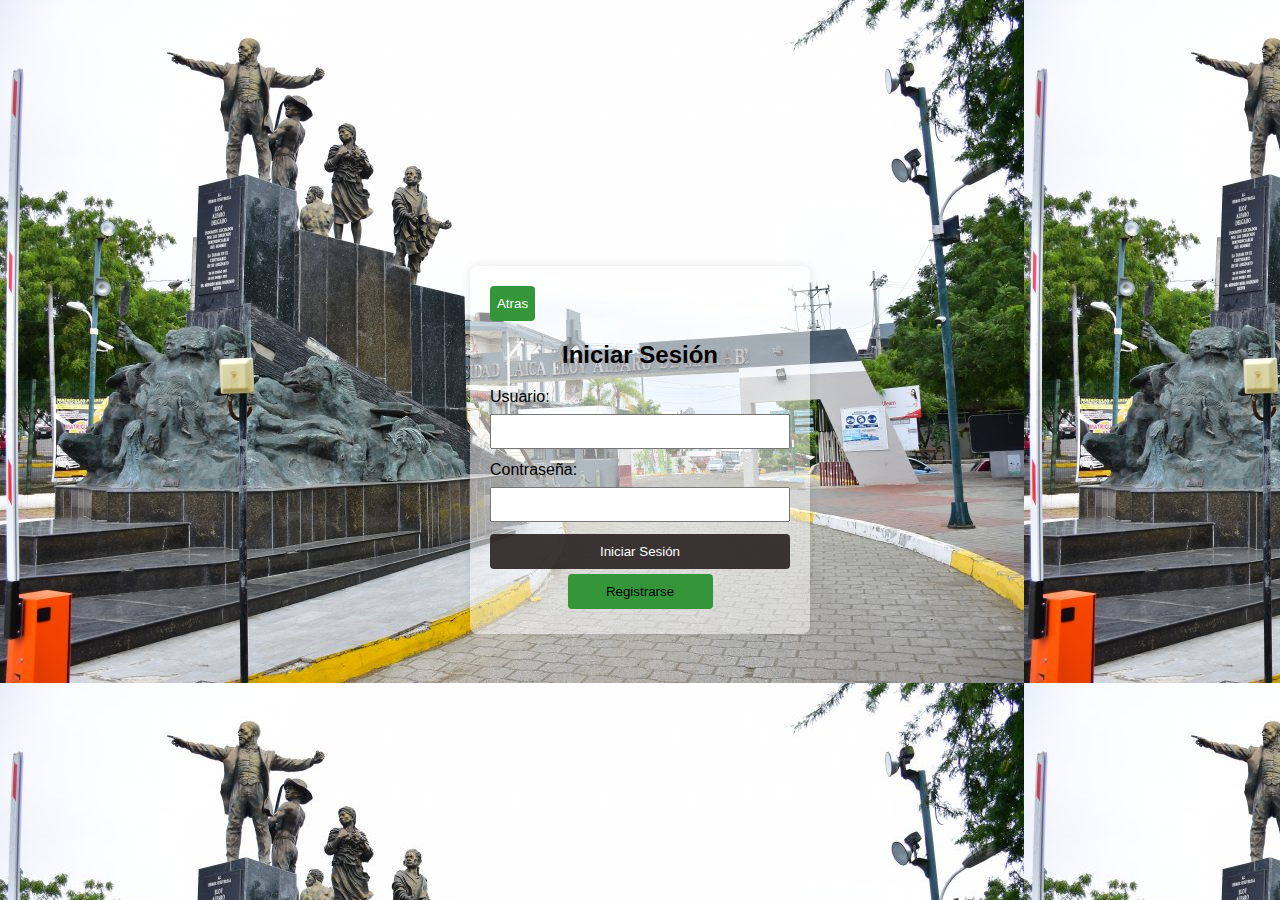
<file: proyectoweb1erparcial/index.html>
<!DOCTYPE html>
<html lang="es">
<head>
    <meta charset="UTF-8">
    <meta name="viewport" content="width=device-width, initial-scale=1.0">
    <link rel="stylesheet" href="style.css">
    <script src="main.js" defer></script>
    <title>Iniciar Sesión</title>
    
</head>
<body>
    <section>
        
        <form action="javascript:void(0);" method="post" onsubmit="return validarFormulario()">
            <div class="porta">
                <button id="regresar" type="button">Atras</button>
            </div>
            <h2 class="inicio">Iniciar Sesión</h2>
            <label for="username">Usuario:</label>
            <input type="text" id="username" name="username" required>
            
            <label for="password">Contraseña:</label>
            <input type="password" id="password" name="password" required>
            
            <button type="submit">Iniciar Sesión</button>
            
            <form action="">
                <div class="regi">
                    <button id="registro" type="submit">Registrarse</button>
                </div>
            </form>
        </form>
        
    </section>
</body>
</html>
</file>
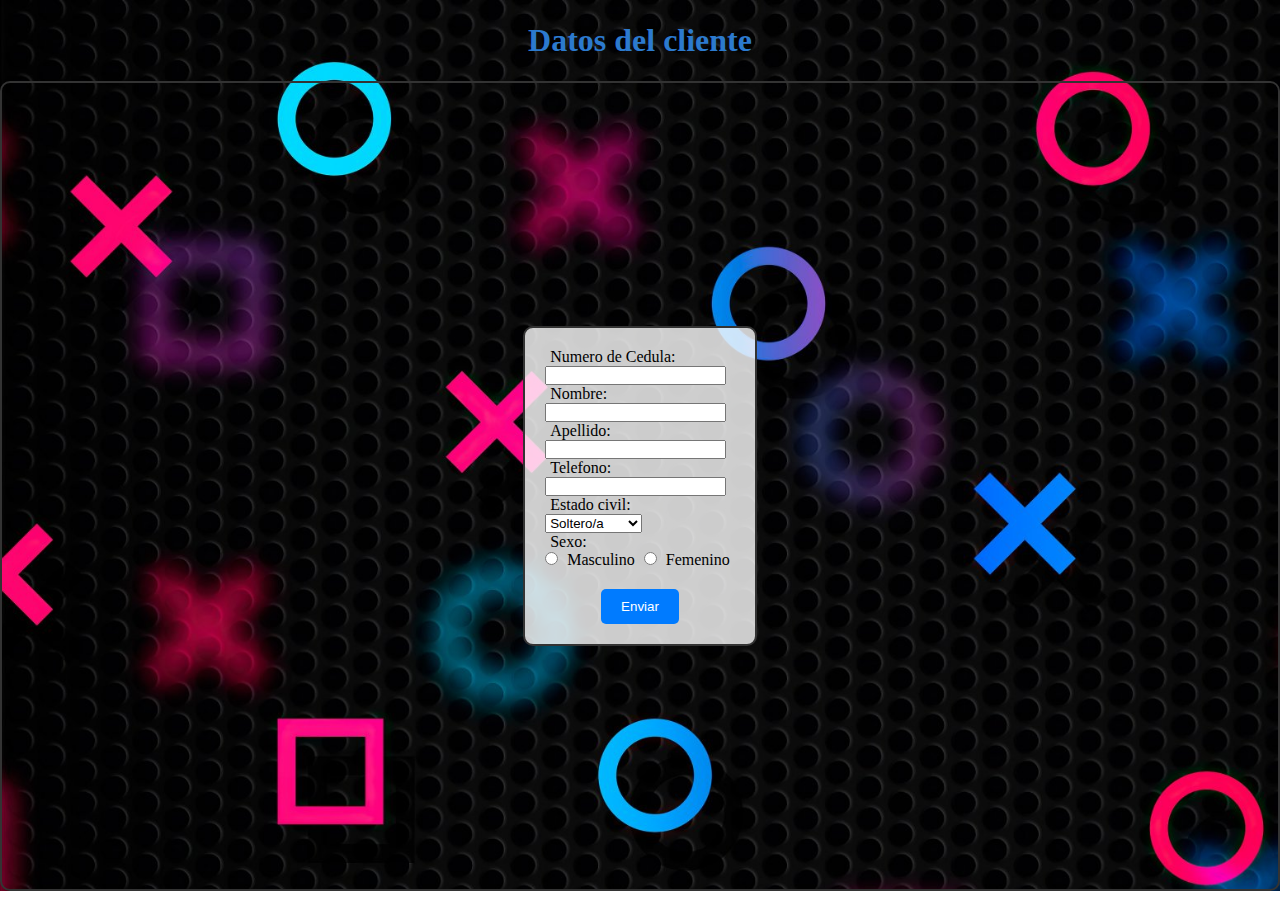
<file: tarea3/index.html>
<!DOCTYPE html>
<html lang="en">
<head>
    <meta charset="UTF-8">
    <meta name="viewport" content="width=device-width, initial-scale=1.0">
    <title>DATOS</title>
    <link rel="stylesheet" href="styles.css">
    <script src="actividad.js"></script>

</head>
<body>
    <div> <h1>Datos del cliente</h1></div>
    <section id="from">
        <div class=" cuerpo-from">
        <form id="formulario">
            <label for="cedula">Numero de Cedula:</label><br>
            <input type="text" id="cedula" name="cedula"><br>
           
            <label for="nombre">Nombre:</label><br>
            <input type="text" id="nombre" name="nombre"><br>
           
            <label for="apellido">Apellido:</label><br>
            <input type="text" id="apellido" name="apellido"><br>
           
            <label for="telefono">Telefono:</label><br>
            <input type="text" id="telefono" name="telefono"><br>
           
            <label for="estadoCivil">Estado civil:</label><br>
            <select id="estadoCivil" name="estadoCivil">
                <option value="soltero/a">Soltero/a</option>
                <option value="casado/a">Casado/a</option>
                <option value="viudo/a">Viudo/a</option>
                <option value="divorciado/a">Divorciado/a</option>
                <option value="unionLibre/a">Unión libre</option>
            </select><br>
           
            <label for="sexo">Sexo:</label><br>
            <input type="radio" id="masculino" name="genero" value="masculino">
            <label for="masculino">Masculino</label>
            <input type="radio" id="femenino" name="genero" value="femenino">
            <label for="femenino">Femenino</label><br>
         <div class="boton">
            <input type="button" value="Enviar" onclick="enviarDatos()">
        </div>
        </form>
    </div>
    </section>
   
  
</body>
</html>
</file>
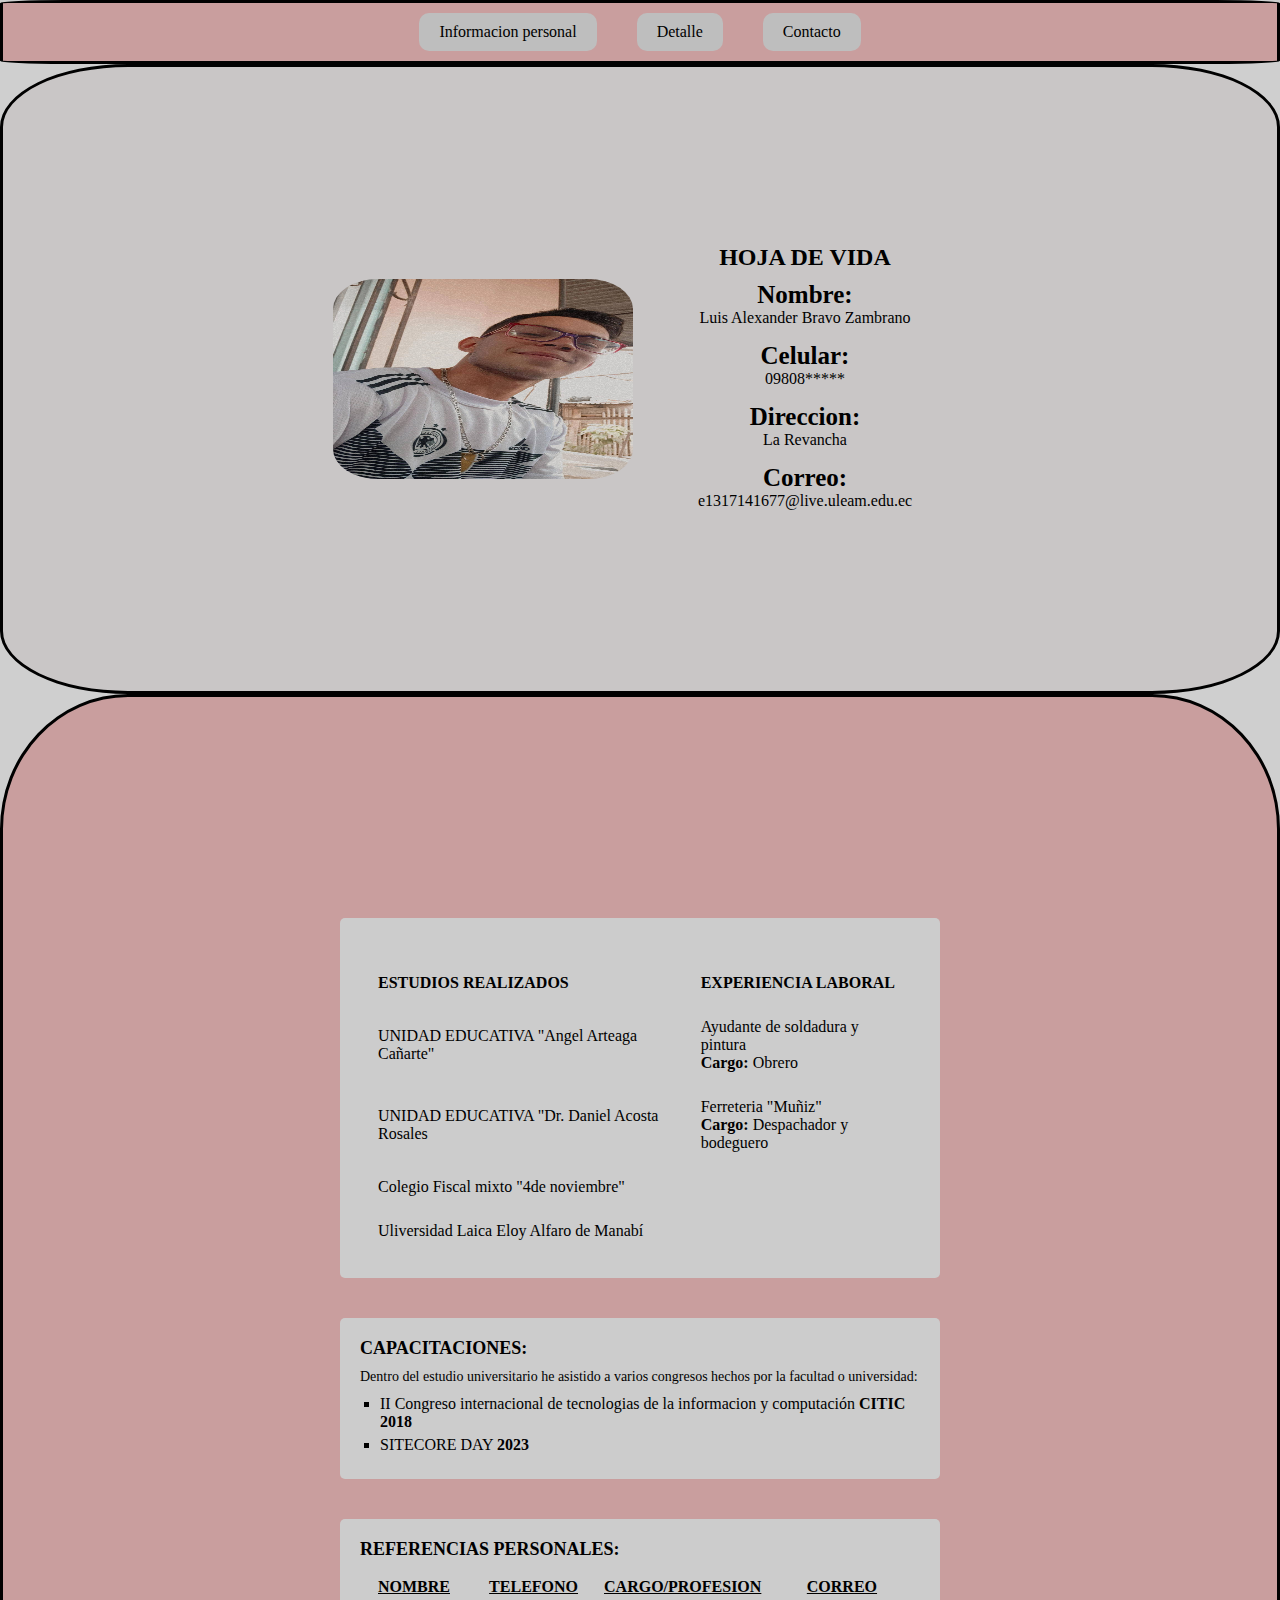
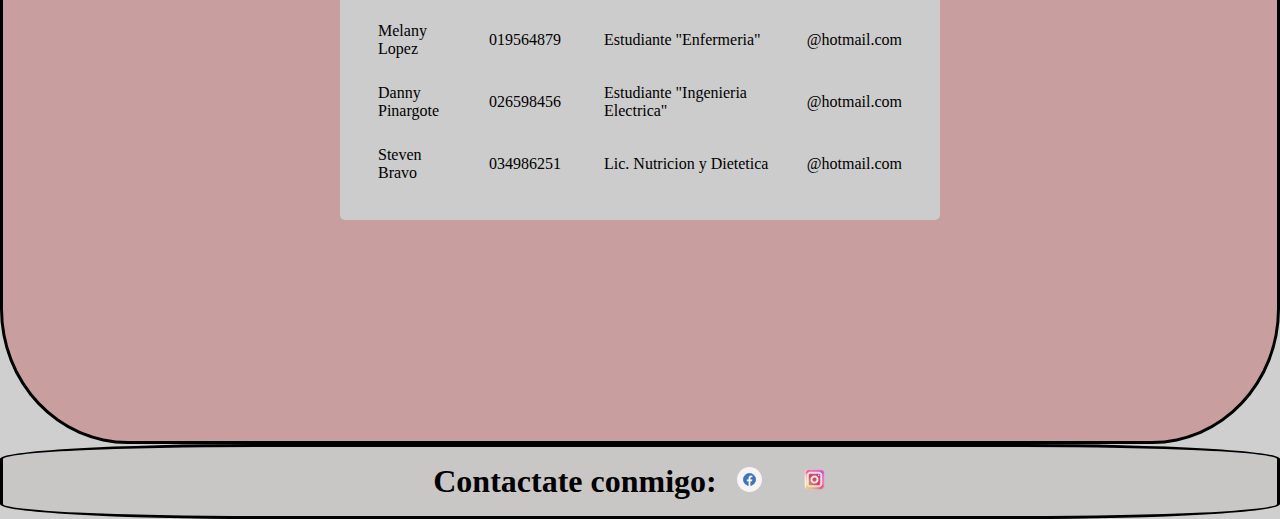
<file: hoja de vida/index.html.html>
<!DOCTYPE html>
<html lang="en">
<head>
    <meta charset="UTF-8">
    <meta name="viewport" content="width=device-width, initial-scale=1.0">
    <link href="estilos.css" rel="stylesheet" />
    <title>Hoja de vida</title>
</head>
<body>
    <header>
      
        <nav>
            <ul>
                <li>
                    <a href="#info">Informacion personal</a>
                </li>
                <li>
                    <a href="#detalle">Detalle</a>
                </li>
                <li><a href="#contact-me">Contacto</a>

                </li>
            </ul>
        </nav>
    </header>
    <main>
        
    <section id="info">

    <div class="proyect-detail-info">
    <img  src="images/Luis.jpg"   alt="mi foto xd">
    </div>

    <div>
        <h2 id="info-personal"> HOJA DE VIDA</h2>
        <h3 >Nombre: </h3>
        <p>Luis Alexander Bravo Zambrano</p>
        <h3>Celular:</h3>
        <p>09808*****</p>
        <h3>Direccion:</h3>
        <p>La Revancha</p>
        <h3>Correo:</h3>
        <p>e1317141677@live.uleam.edu.ec</p>
    </div>
</section>

<section id="detalle">
    <div class="proyect-list">
    <div class="proyect-detail">
        <table class="verticallinea" >
            <tr>
                <th>ESTUDIOS REALIZADOS</th>
                <th >EXPERIENCIA LABORAL</th>
              </tr>
              <tr>
                <td>UNIDAD EDUCATIVA "Angel Arteaga Cañarte"
                </td><br>
                <td>Ayudante de soldadura y pintura <br>
                    <b>Cargo:</b>  Obrero <br>
                </td>
               
              </tr>
               
            <tr> 
                <td>UNIDAD EDUCATIVA "Dr. Daniel Acosta Rosales</td>
               
                <td>Ferreteria "Muñiz" <br>
                <b>Cargo:</b> Despachador y bodeguero
                </td>
            </tr>
            <tr>
                <td>
                    Colegio Fiscal mixto "4de noviembre"
                </td>
            </tr>
            <tr><td>
                Uliversidad Laica Eloy Alfaro de Manabí
            </td>
        </tr>

          
        </TAble>
    </div>

    <div class="proyect-detail">
        <h3>
            CAPACITACIONES:           
        </h3>
        <p class="texto">Dentro del estudio universitario he asistido
            a varios congresos hechos por la facultad o universidad:
        </p>
        
        <ul>
            <li>II Congreso internacional de tecnologias de la informacion y 
                computación <b>CITIC 2018</b>
            </li>
            <li>SITECORE DAY <B>2023</B></li>
        </ul>
    </div>

    <div class="proyect-detail">
        <h3 >
            REFERENCIAS PERSONALES:
        </h3>
        <!-- Agregamos border-spacing para espaciado entre columnas -->
        <table class="TABLA-REFERENCIA" style="border-spacing: 10px;"> 
            <TR>
                <TH><u><b>NOMBRE</b></u></TH>
                <TH><u><b>TELEFONO</b></u></TH>
                <TH><u><b>CARGO/PROFESION</b></u></TH>
                <TH><u><b>CORREO</b></u></TH>
            </TR>
            <TR>
                <th>Melany Lopez</th>
                <th>019564879</th>
                <th>Estudiante "Enfermeria"</th>
                <th>@hotmail.com</th>
            </TR>
            <TR>
                <th>Danny Pinargote</th>
                <th>026598456</th>
                <th>Estudiante "Ingenieria Electrica"</th>
                <th>@hotmail.com</th>
            </TR>
            <TR>
                <th>Steven Bravo</th>
                <th>034986251</th>
                <th>Lic. Nutricion y Dietetica</th>
                <th>@hotmail.com</th>
            </TR>
        </TABLE>
    </div>
</div>
</section>

    </main>
<footer>
    
        <h3 id="contact-me">Contactate conmigo:</h3>
<div> 
        <ul class="social-icons">
            
            <li>
                
                    <a href="https://www.facebook.com">
                        <img src="images/iconofacebook.jpg" width="25px" alt="Facebook">
                    </a>
                
            </li>
           
          
        </ul></div>

        <div>
        <ul>
            <li>
               
                <a href="https://www.instagram.com">
                    <img src="images/iconoinstagram.png" width="25px" alt="Instagram">
                </a>
            
            </li>
        </ul></div>
        
       
</footer>
    </body>
</html>
</file>
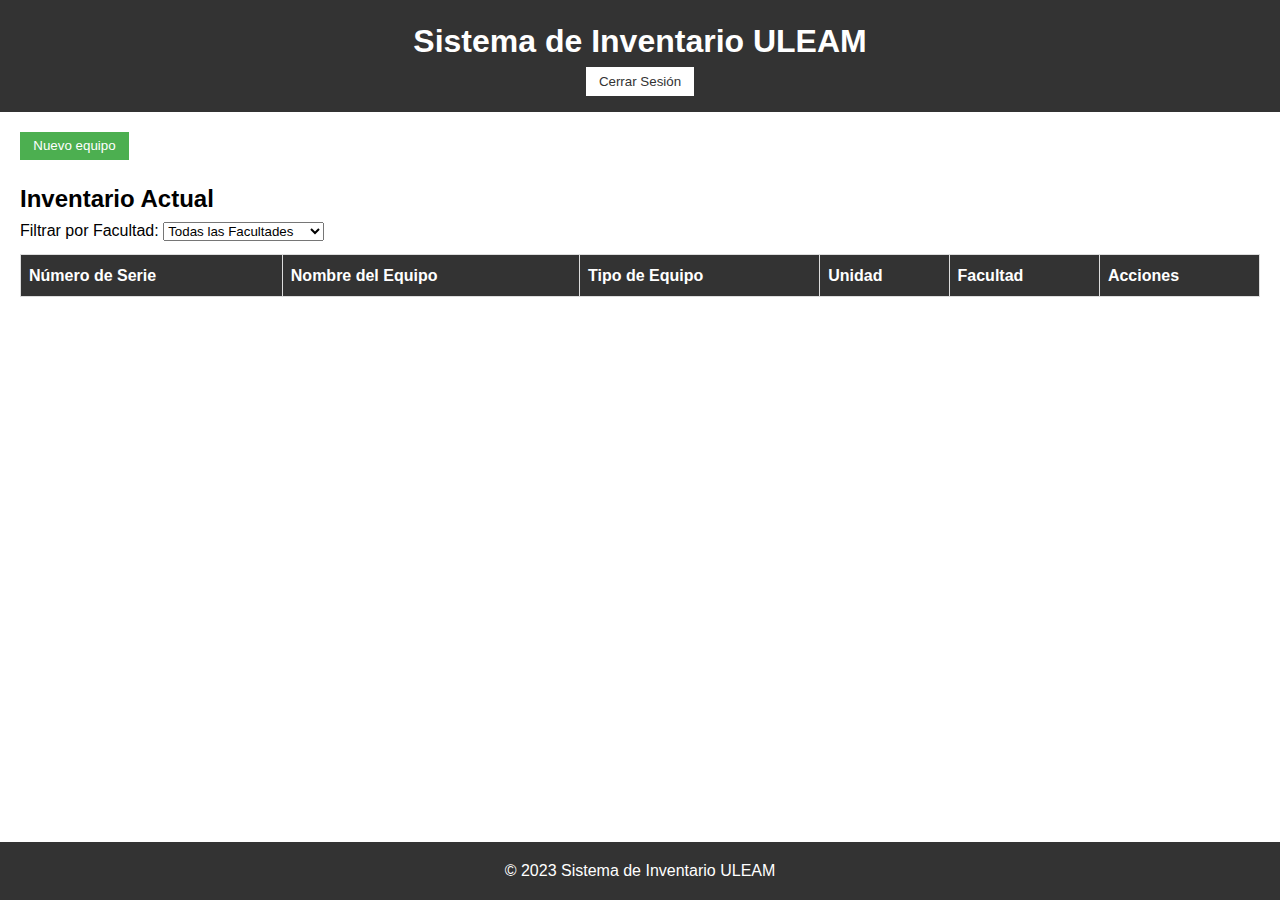
<file: proyectoweb1erparcial/inventario.html>
<!DOCTYPE html>
<html lang="es">
<head>
    <meta charset="UTF-8">
    <meta name="viewport" content="width=device-width, initial-scale=1.0">
    <title>Sistema de Inventario ULEAM</title>
    <link rel="stylesheet" href="style-inventary.css">
    <script src="main.js" defer></script>
</head>
<body>
    <header>
        <h1>Sistema de Inventario ULEAM</h1>
        <button onclick="cerrarSesion()">Cerrar Sesión</button>
    </header>

     <!--agregar equipos  -->
     <section id="Add">
        <button onclick="abrirModal()">Nuevo equipo</button>
    
        <!-- Modal -->
    <div class="modal" id="addEquipmentModal">
        <div class="modal-content">
            <label for="modalSerial">Número de Serie:</label>
            <input type="text" id="modalSerial">

            <label for="modalName">Nombre del Equipo:</label>
            <input type="text" id="modalName">

            <label for="modalType">Tipo de Equipo:</label>
            <input type="text" id="modalType">

            <label for="modalCantidad">Cantidad:</label>
            <input type="text" id="modalCantidad">

            <label for="modalFacultad">Facultad:</label>
            <select id="modalFacultad" required>
            <option value="Facultad de informatica">Facultad de informatica</option>
            <option value="Facultad Comunición">Facultad Comunición</option>
            <option value="Facultad Enfermeria">Facultad Enfermeria</option>
            <!-- Agrega más opciones según sea necesario -->
            </select>

            <button  onclick="agregarEquipoFromModal()">Agregar Equipo</button>
            <button onclick="cerrarModal()">Cancelar</button>
        </div>
    </div>
    </section>


        <section id="inventory-list">
            <h2>Inventario Actual</h2>
            <label for="facultadFilter">Filtrar por Facultad:</label>
            <select id="facultadFilter" onchange="filtrarPorFacultad()">
                <option value="todas">Todas las Facultades</option>
                <option value="Facultad de informatica">Facultad de informatica</option>
                <option value="Facultad Comunición">Facultad Comunición</option>
                <option value="Facultad Enfermeria">Facultad Enfermeria</option>
                  <!-- Agrega más opciones según sea necesario -->
            </select>
            <table>
                <thead>
                    <tr>
                        <th>Número de Serie</th>
                        <th>Nombre del Equipo</th>
                        <th>Tipo de Equipo</th>
                        <th>Unidad</th>
                        <th>Facultad</th>
                        <th>Acciones</th>
                        <!-- Agrega más encabezados según sea necesario -->
                    </tr>
                </thead>
                <tbody>
                    <!-- Aquí irán las filas con datos del inventario -->
                </tbody>
            </table>
        </section>

   

    <footer>
        <p>&copy; 2023 Sistema de Inventario ULEAM</p>
    </footer>
</body>
</html>
</file>
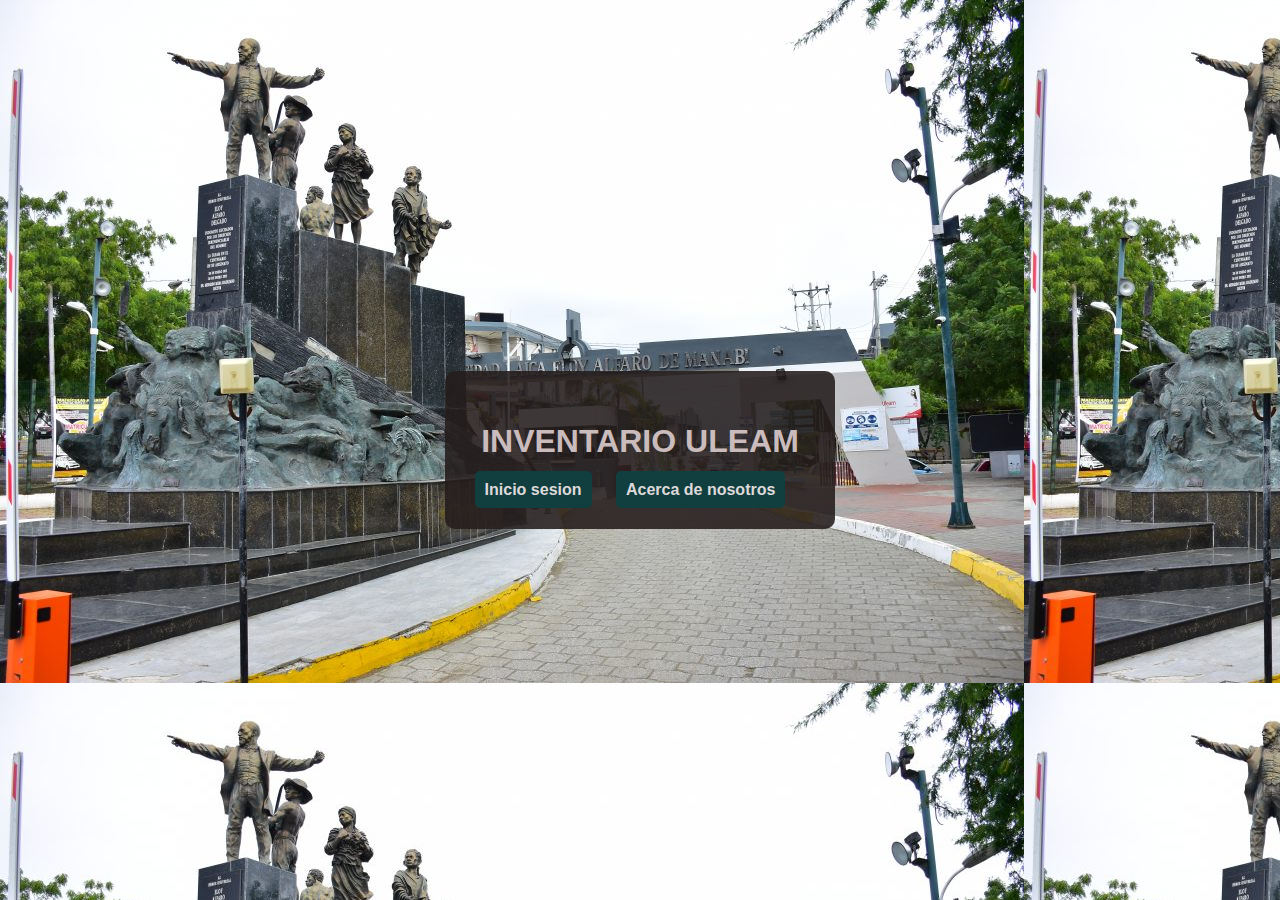
<file: proyectoweb1erparcial/portada.html>
<!DOCTYPE html>
<html lang="en">
<head>
    <meta charset="UTF-8">
    <meta name="viewport" content="width=device-width, initial-scale=1.0">
    <title>Portada</title>
 <link rel="stylesheet" href="style-portada.css">
    
</head>
<body>
    <section>
    <h1>INVENTARIO ULEAM</h1>
    
    <nav>
        <ul>
            <li><a href="index.html">Inicio sesion</a></li>
            <li><a href="https://www.uleam.edu.ec/acerca-de-nosotros/">Acerca de nosotros</a></li>

        </ul>
    </nav>
    </section>


</body>
</html>
</file>
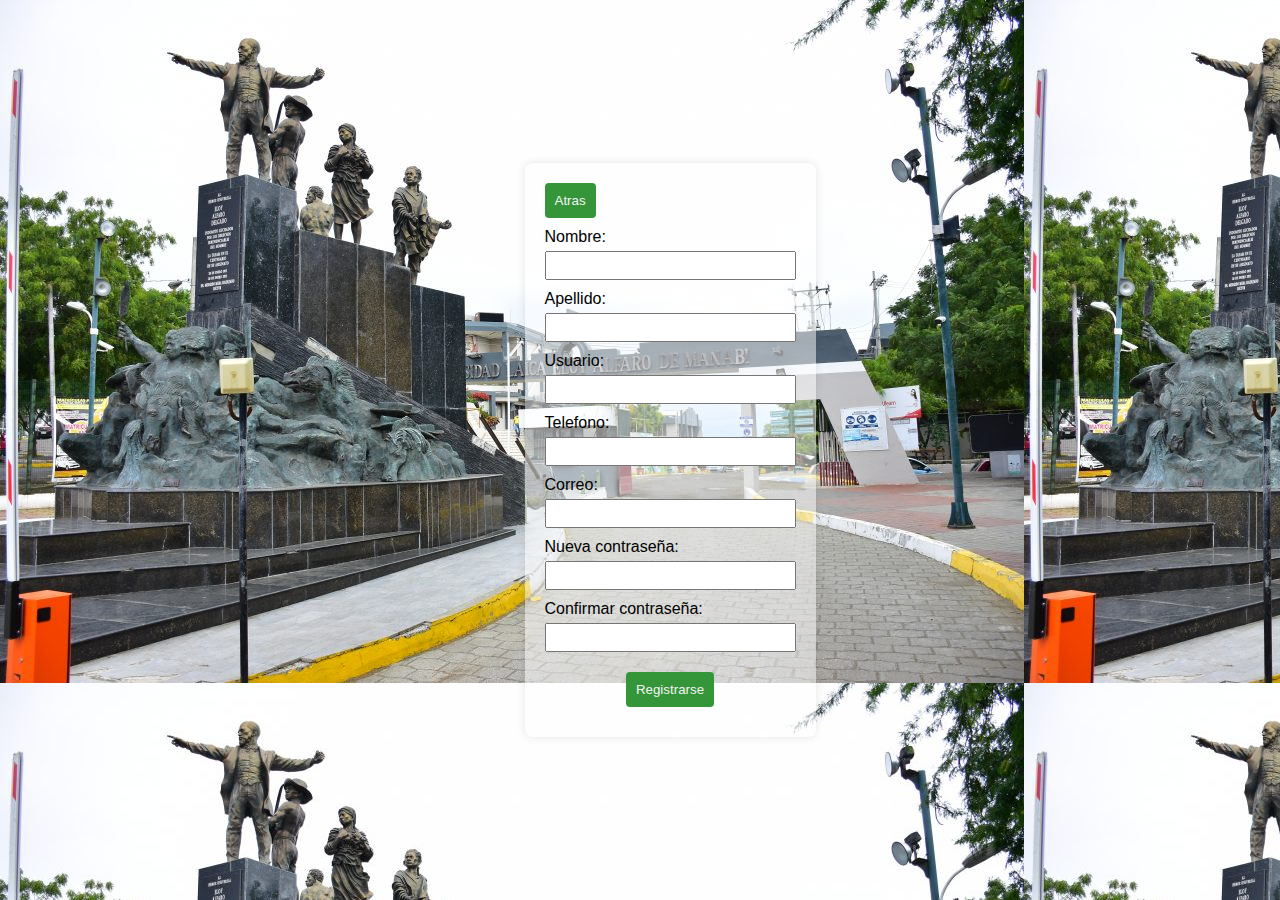
<file: proyectoweb1erparcial/registro.html>
<!DOCTYPE html>
<html lang="en">
<head>
    <meta charset="UTF-8">
    <meta name="viewport" content="width=device-width, initial-scale=1.0">
    <title>Registro</title>
    <link rel="stylesheet" href="style-registro.css">
    <script src="validar-registro.js" defer></script>
</head>
<body>
    <section>

        <form  id="formularioCliente" onsubmit="return validadregistro()">
            <div>
                <button id="atras" type="button" onclick="iratras()">Atras</button>
            </div>
            <div>
                <label for="nombre">Nombre:<br></label>
                <input id="nombre" name="nombre" type="text">
                <div id="mensaje1"></div>
            </div>
            <div>
                <label for="apellido">Apellido: <br></label>
                <input id="apellido" name="apellido" type="text">
                <div id="mensaje2"></div>
            </div>
            <div>
                <label for="usuario">Usuario: <br></label>
                <input id="usuario" name="usuario" type="text">
                <div id="mensaje3"></div>
            </div>
            <div>
                <label for="telefono">Telefono: <br></label>
                <input id="telefono" name="telefono" type="text">
                <div id="mensaje7"></div>
            </div>
            <div>
                <label for="email">Correo: <br></label>
                <input id="email" name="email" type="email">
                <div id="mensaje4"></div>
            </div>
            <div>
                <label for="contraseña">Nueva contraseña: <br></label>
                <input id="contraseña" name="contraseña" type="password">
                <div id="mensaje5"></div>
            </div>
            <div>
                <label for="contraseña2">Confirmar contraseña: <br></label>
                <input id="contraseña2" name="contraseña2" type="password">
                <div id="mensaje6"></div>
            </div>
            <div id="botonregistro">
                <button id="registrarse" type="submit">Registrarse</button>
            </div>
            <div id="mensaje8"></div>
        </form>
    </section>
</body>
</html>
</file>
<file: proyectoweb1erparcial/style.css>
body {
            background-image: url("images/ULEAM.JPG");
            font-family: Arial, sans-serif;
            background-color: #f4f4f4;
            margin: 0;
            display: flex;
            justify-content: center;
            align-items: center;
            height: 100vh;
        }

        form {
            background-color: #ffffff7e;
            padding: 20px;
            border-radius: 8px;
            box-shadow: 0 0 10px rgba(0, 0, 0, 0.1);
            max-width: 300px;
            width: 100%;
        }

        label {
            
            display: block;
            margin-bottom: 8px;
        }

        input {
            
            width: 100%;
            padding: 8px;
            margin-bottom: 12px;
            box-sizing: border-box;
        }

        button {
            background-color: #241c1ce1;
            color: rgb(255, 255, 255);
            padding: 10px;
            border: none;
            cursor: pointer;
            border-radius: 4px;
            width: 100%;
        }

        button:hover {
            background-color: #8b6d6de1;

        }

        
       .regi{
        display: flex;
        justify-content: center;
        align-items: center;
        padding: 5px;
       }
        #registro{
            
            width: 50%;
            background-color: rgba(51, 148, 55, 0.993);
            color:black
        }
        
        #registro:hover{
           
            background-color: rgba(36, 100, 38, 0.993);
            color:rgb(196, 195, 195)
        }


        .porta{
           
            display: flex;
            justify-content: left;
            align-items: center;
            
            
        }

        #regresar{
            display: flex;
            justify-content: center;
            width: 15%;
            background-color:rgba(51, 148, 55, 0.993);
            color: rgb(255, 255, 255)
        }
        
        #regresar:hover{
            background-color: rgba(33, 99, 36, 0.993);
            color:rgb(255, 255, 255)
        }
       
        .inicio{
            display: flex;
            justify-content: center;
            align-items: center;
        }
</file>
<file: tarea3/styles.css>
* {
box-sizing: border-box;
margin: 0;
padding: 0;
}

body {

    background-image: url('images/fondo.jpg'); /* Reemplaza 'ruta_de_la_imagen.jpg' con la ruta de tu imagen */
    background-size: cover; /* Para que la imagen de fondo cubra todo el cuerpo */
    background-repeat: no-repeat; /* Evita que la imagen se repita */
}


h1 {
    position: relative;
    color: #2c7ace;
    text-align: center; /* Centrar el texto horizontalmente */
   padding: 20px; /* Añadir espacio alrededor del título */
    background-color: rgba(240, 240, 240, 0); /* Color de fondo */
    border: 2px solid #33333300; /* Borde */
    border-radius: 10px; /* Radio del borde */
}

section#from {
    display: flex;
    justify-content: center;
    align-items: center;
    height: 90vh; /* Ajusta la altura de la sección según tu preferencia */
    background-color: rgba(255, 255, 255, 0); /* Fondo semitransparente */
    border: 2px solid #333;
    border-radius: 10px;
    background-size: cover; /* Ajusta la imagen de fondo para cubrir la sección */
    background-position: center center; /* Centra la imagen de fondo */
}

.cuerpo-from{
    display: flex;
    justify-content: center;
    align-items: center;
    background-color: rgba(255, 255, 255, 0.8); /* Fondo semitransparente */
    border: 2px solid #333;
    
    border-radius: 10px;
    padding: 20px;
}
/* Estilos para el botón de enviar */
.boton{
    background-color: #007bff00; 
    display: flex;
    justify-content: center;
    align-items: center;
    margin-top: 20px;
}

input[type="button"] {
    background-color: #007BFF; /* Color de fondo */
    color: #fff; /* Color del texto */
    padding: 10px 20px; /* Espaciado interno del botón */
    border: none; /* Sin borde */
    border-radius: 5px; /* Radio del borde */
    cursor: pointer; /* Cambiar el cursor al pasar sobre el botón */
    transition: background-color 0.3s ease-in-out; /* Efecto de transición en el color de fondo */
}

input[type="button"]:hover {
    background-color: #0056b3; /* Color de fondo al pasar el cursor sobre el botón */
}
h1:hover{
    background-color:  rgba(255, 255, 255, 0.8);
}


label{
    padding: 5px;
}
</file>
<file: hoja de vida/estilos.css>
*{
    box-sizing: border-box;
    margin: 0;
    padding: 0;
}
body{
    background-color: rgb(207, 207, 207);
}
section{
    height: 150vh;
    border-radius: 10%;
    border: 3px solid black;
    
}
h2{
    font-size: 3rem;
}
h3{
    font-size: 2rem;
}
section#info{
    height: 70vh;
    background-color: rgb(201, 198, 198);
    display: flex;
 /*  flex-direction: column;*/
    justify-content: center;
    align-items: center;
    padding: 50px;
    text-align: center;
 
}
header a {
   
    text-decoration: none; /* Elimina el subrayado de los enlaces */
    font-weight: normal; /* Establece el peso de la fuente como normal */
    color: #000; /* Establece el color del texto (puedes cambiarlo según tus preferencias) */
}
header a:hover{
   color:aqua;
}
/* Estilo para la sección */
#info {
    position: relative;
    background-color: #f0f0f0; /* Color de fondo de la sección */
    /*padding: 20px; /* Espacio interno de la sección */
   /*margin-top: 20px; /* Espacio superior de la sección */
   
}
section#info div{
    display: flex;
    align-items: center;
    flex-direction: column;
    justify-content: center;
    padding: 50px;

}


/* Estilo para el contenido de la sección */
.proyect-detail-info {
    float: left; /* Alinea la imagen a la izquierda */
    /*margin-right: 0px; /* Espacio entre la imagen y el texto */
   
}

/* Estilo para el texto de la sección */
#info h2 {
    font-size: 24px; /* Tamaño de fuente para el título */
}

/* Estilo para los títulos y contenido de la información personal */
#info h3 {
    font-size: 25px; /* Tamaño de fuente para los títulos */
    margin-top: 10px; /* Espacio superior entre los títulos y el contenido */
}

#info p {
    margin-bottom: 5px; /* Espacio inferior entre los párrafos */
}

.proyect-detail-info{
   /* border: 5px solid rgb(110, 90, 90);*/
    width: 300px;
    margin: 15px;
}
.proyect-detail-info img{
    display: flex;
    height: 200PX ;
    width:  300PX;
    border-radius: 15%;
    
}

.proyect-list{
    display:flex;
    flex-wrap: wrap;
    justify-content: center;
    flex-direction: column;
}

.proyect-detail{
    /*border: 2px solid rgb(110, 90, 90);*/
    width: 600px;
    border-radius: 15%;
    margin: 20px;;
}


section#detalle{
    background-color: rgb(201, 158, 158);
    display: flex;
    flex-direction: column;
    justify-content: center;
    align-items: center;
}

section#contact{
    background-color: rgba(211, 211, 211, 0);
    display: flex;
    flex-direction: column;
    justify-content: center;
    align-items: center;
}

nav ul{
    display: flex;
    justify-content: center;
    list-style: none;
}
nav ul li{
    margin-left: 20px;
    margin-right: 20px;
    padding: 10px 20px;
    background-color: rgb(190, 190, 190);
    border-radius: 10px;
}
header{
    position: sticky;
    top: 0;
    background-color: rgb(201, 158, 158);
    padding: 10px;
    border-radius: 5%;
    border: 3px solid #000;
}


footer{
    background-color: rgb(201, 198, 198);
    display: flex;
    justify-content: center;
    align-items: center;
    flex-direction: row;
    list-style: none;
    border-radius: 20%;
    border: 3px solid #000;
    
}
footer a{
    list-style: none;
    text-decoration: none; /* Elimina el subrayado de los enlaces */
    font-weight: normal; /* Establece el peso de la fuente como normal */
    color: #0f0f0f; /* Establece el color del texto */
}
footer div{
    display: flex;
   
   
} footer div img{
    margin: 20px;
    border-radius: 50%;
}



/* Estilo para la tabla */
.TABLA-REFERENCIA {
    width: 100%; /* Ancho de la tabla al 100% del contenedor */
    border-collapse: separate; /* Colapso de bordes separado */
    border-spacing: 10px; /* Espacio entre las columnas */
}

/* Estilo para las celdas de la tabla */
.TABLA-REFERENCIA th,
.TABLA-REFERENCIA td {
    padding: 8px; /* Espacio interno en las celdas */
    text-align: left; /* Alineación del texto a la izquierda */
}

/* Estilo para la primera fila (encabezados) */
.TABLA-REFERENCIA tr:first-child {
    font-weight: bold; /* Establece el peso de la fuente en negrita para la primera fila */
    /*background-color: #f0f0f0; */ }


/* Estilo para la tabla */
.verticallinea {
    width: 100%; /* Ancho de la tabla al 100% del contenedor */
    border-collapse: separate; /* Colapso de bordes separado */
    border-spacing: 10px; /* Espacio entre las columnas */
}

/* Estilo para las celdas de la tabla */
.verticallinea th,
.verticallinea td {
    padding: 8px; /* Espacio interno en las celdas */
    text-align: left; /* Alineación del texto a la izquierda */
}

/* Estilo para la primera fila (encabezados) */
.verticallinea tr:first-child {
    font-weight: bold; /* Establece el peso de la fuente en negrita para la primera fila */
    /*background-color: #f0f0f0;  */
}

/* Estilo para el contenedor de capacitaciones */
.proyect-detail {
    margin-top: 20px; /* Espacio superior */
}

/* Estilo para el título de capacitaciones */
.proyect-detail h3 {
    font-size: 18px; /* Tamaño de fuente */
   /* background-color: #f0f0f0; /* Color de fondo para la primera fila (puedes cambiarlo según tus preferencias) */

    font-weight: bold; /* Peso de la fuente en negrita */
}

/* Estilo para el párrafo de texto */
.proyect-detail .texto {
    margin-top: 10px; /* Espacio superior */
}

/* Estilo para la lista no ordenada */
.proyect-detail ul {
    list-style-type: square; /* Tipo de marcador (puedes cambiarlo) */
    margin-left: 20px; /* Margen izquierdo para la lista */
    margin-top: 10px; /* Espacio superior */
}

/* Estilo para los elementos de la lista */
.proyect-detail li {
    margin-bottom: 5px; /* Espacio inferior entre elementos de la lista */
}
/* Estilo para las secciones */
#detalle {
   /* background-color: #f0f0f0; /* Color de fondo de la sección */
    padding: 20px; /* Espacio interno de la sección */
    margin-top: 0px; /* Espacio superior de la sección */
    overflow: hidden; /* Limpia el float interno */
}

/* Estilo para los contenedores de cada sección */
.proyect-detail {
    background-color: #ccc; /* Color de fondo plomo */
    padding: 20px; /* Espacio interno de los contenedores */
    margin: 20px 0; /* Margen vertical entre los contenedores */
    border-radius: 5px; /* Bordes redondeados */
}

/* Estilo para el contenido de la tabla */
.verticallinea {
    width: 100%;
    border-collapse: separate;
    border-spacing: 10px;
}

/* Estilo para las celdas de la tabla */
.verticallinea th,
.verticallinea td {
    padding: 8px;
    text-align: left;
}

/* Estilo para la primera fila (encabezados) */
.verticallinea tr:first-child {
    font-weight: bold;
   /* background-color: #f0f0f0;*/
}

/* Estilo para el texto de la sección de capacitaciones */
.proyect-detail h3 {
    font-size: 18px;
}

/* Estilo para los párrafos de texto */
.proyect-detail p {
    font-size: 14px;
}

/* Estilo para los elementos de la lista */
.proyect-detail ul {
    list-style-type: square;
    margin-left: 20px;
    margin-top: 10px;
}

.proyect-detail li {
    margin-bottom: 5px;
}

/* Estilo para los campos <th> dentro de la tabla */
.TABLA-REFERENCIA th {
    font-weight: normal; /* Establece el peso de la fuente en normal (no negrita) */
}

/* Estilo para quitar los puntos de la lista desordenada */
ul {
    list-style-type: none;
}
</file>
<file: proyectoweb1erparcial/style-portada.css>
body {
    background-image: url("images/ULEAM.JPG");
    font-family: Arial, sans-serif;
    margin: 0;
    padding: 0;
    display: flex;
    min-height: 100vh;
    align-items: center;
    justify-content: center;
    background-color: #f4f4f4; /* Color de fondo para el cuerpo de la página */
}

section {
    background-color: #241c1ce1;
    text-align: center;
    border-radius: 10px;
    padding: 30px;
}

h1 {
    color: #cabcbc; /* Color del texto del encabezado */
}

nav ul {
    list-style-type: none;
    margin: 0;
    padding: 0;
}

nav ul li {
    background-color: rgb(17, 63, 63);
    padding: 10px;
    border-radius: 5px;
    display: inline;
    margin-right: 20px;
}

nav a {
    text-decoration: none;
    color: #dfdada; /* Color de los enlaces */
    font-weight: bold;
    transition: color 0.3s; /* Efecto de transición para el color del texto */
}

nav a:hover {
    color: #000000; /* Color del texto al pasar el ratón sobre los enlaces */
}
</file>
<file: proyectoweb1erparcial/style-registro.css>
body {
    background-image: url("images/ULEAM.JPG");
    font-family: Arial, sans-serif;
    background-color: #f4f4f4;
    margin: 0;
    display: flex;
    justify-content: center;
    align-items: center;
    height: 100vh;
}

form {
    background-color: #ffffff7e;
    margin: 10px;
    padding: 20px;
    border-radius: 8px;
    box-shadow: 0 0 10px rgba(0, 0, 0, 0.1);
    max-width: 300px;
    width: 100%;
    
    
    align-items: center;
    justify-content: center;
}
label {
            
    display: block;
    margin-bottom: 5px;
}

input {
    
    width: 100%;
    padding: 5px;
    margin-bottom: 10px;
    box-sizing: border-box;
}

button{
    background-color: rgba(51, 148, 55, 0.993);
    color: #f4f4f4;
    padding: 10px;
    margin: 10px;
    border-radius: 4px;
    border: none;
    cursor: pointer;
}
button:hover{
    background-color: rgba(36, 100, 38, 0.993);
    color: #f4f4f4;
  
}

#atras{
    display: flex;
    margin: 0px 0px 10px 0px;
}

#botonregistro{
    display:  flex;
    justify-content: center;
    text-align: center;
    align-items: center;
}
</file>
<file: proyectoweb1erparcial/style-inventary.css>
/* Reset de estilos para normalizar el diseño en todos los navegadores */
* {
    margin: 0;
    padding: 0;
    box-sizing: border-box;
}

/* Estilos generales de la página */
body {
    font-family: Arial, sans-serif;
    line-height: 1.6;
}

header {
    background-color: #333;
    color: #fff;
    text-align: center;
    padding: 1em;
}

header button {
    background-color: #fff;
    color: #333;
    padding: 0.5em 1em;
    border: none;
    cursor: pointer;

}

/* Estilos para la sección "Add" */
#Add {
    margin: 20px;
}

#addEquipmentModal {
    display: none;
    position: fixed;
    top: 50%;
    left: 50%;
    transform: translate(-50%, -50%);
    background-color: #fff;
    padding: 20px;
    box-shadow: 0 4px 8px rgba(0, 0, 0, 0.1);
}

#addEquipmentModal label,
#addEquipmentModal input,
#addEquipmentModal select,
#addEquipmentModal button {
    display: block;
    margin-bottom: 10px;
}

/* Estilos para la sección "inventory-list" */
#inventory-list {
    margin: 20px;
}

#inventory-list table {
    width: 100%;
    border-collapse: collapse;
    margin-top: 10px;
}

#inventory-list th,
#inventory-list td {
    border: 1px solid #ddd;
    padding: 8px;
    text-align: left;
}

#inventory-list th {
    background-color: #333;
    color: #fff;
}

/* Estilos para el footer */
footer {
    background-color: #333;
    color: #fff;
    text-align: center;
    padding: 1em;
    position: fixed;
    bottom: 0;
    width: 100%;
}

/* Estilos para el modal cuando está visible */
.modal-content {
    
    max-width: 400px;
    margin: auto;
}

/* Estilos para el botón "Nuevo equipo" */
#Add button {
    background-color: #4caf50;
    color: #fff;
    padding: 0.5em 1em;
    border: none;
    cursor: pointer;
}

/* Cambiar cursor en botones del modal */
#addEquipmentModal button {
    cursor: pointer;
}

/* Estilo para el botón de cancelar del modal */
#addEquipmentModal button:last-child {
    background-color: #ff5555;
    color: #fff;
}

.boton-editar {

    background-color: rgb(3, 41, 253);
    color: white;
    border: none;
    padding: 5px 10px;
    cursor: pointer;
    margin: 4px;
}
.boton-eliminar {
    background-color: rgb(3, 41, 253);
    color: white;
    border: none;
    padding: 5px 10px;
    cursor: pointer;
}
</file>
